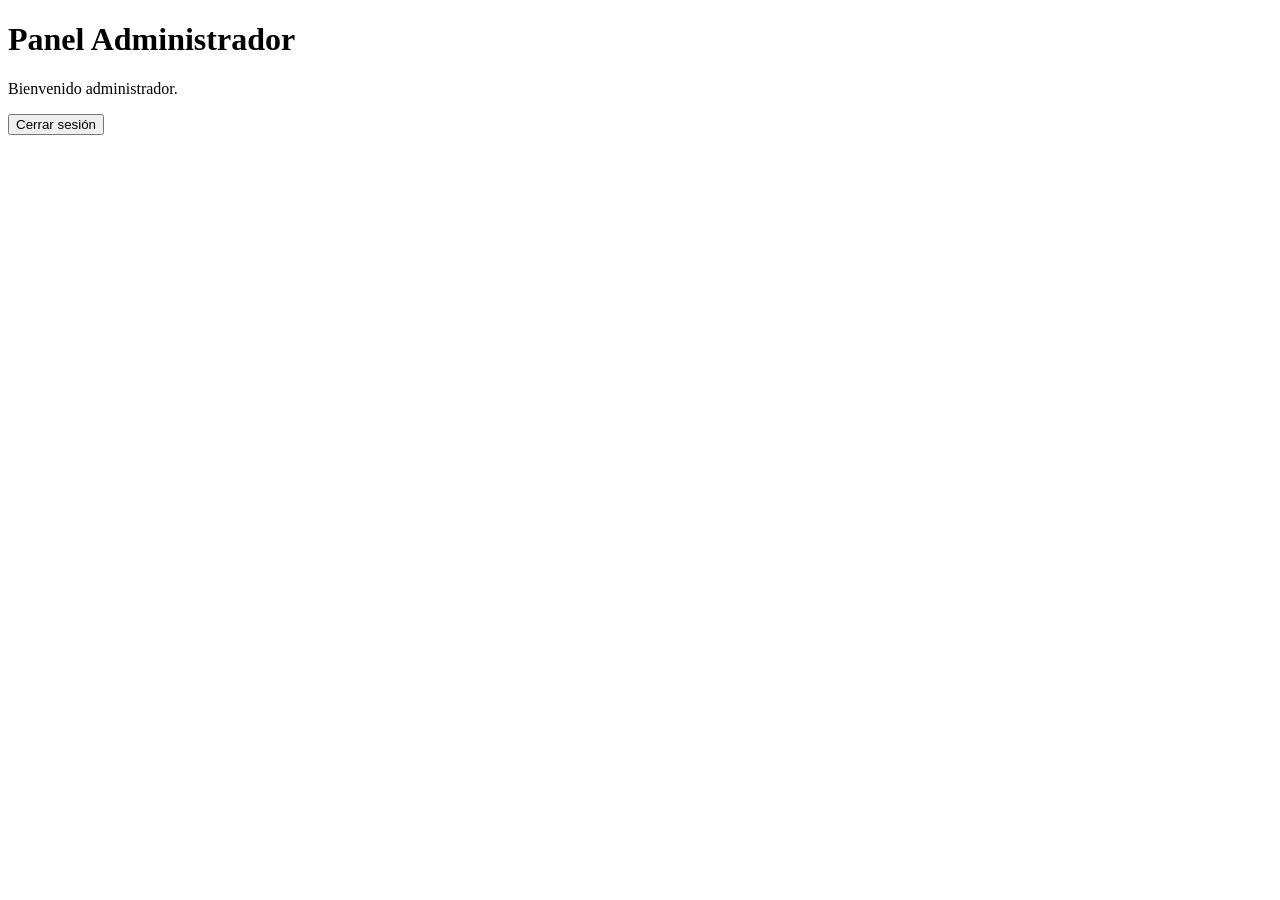
<file: admin.html>
<!DOCTYPE html>
<html lang="es">
<head>
<meta charset="UTF-8">
<title>Panel Administrador</title>
</head>
<body>

<h1>Panel Administrador</h1>

<p>Bienvenido administrador.</p>

<button onclick="location.href='login.html'">
Cerrar sesión
</button>

</body>
</html>
</file>
